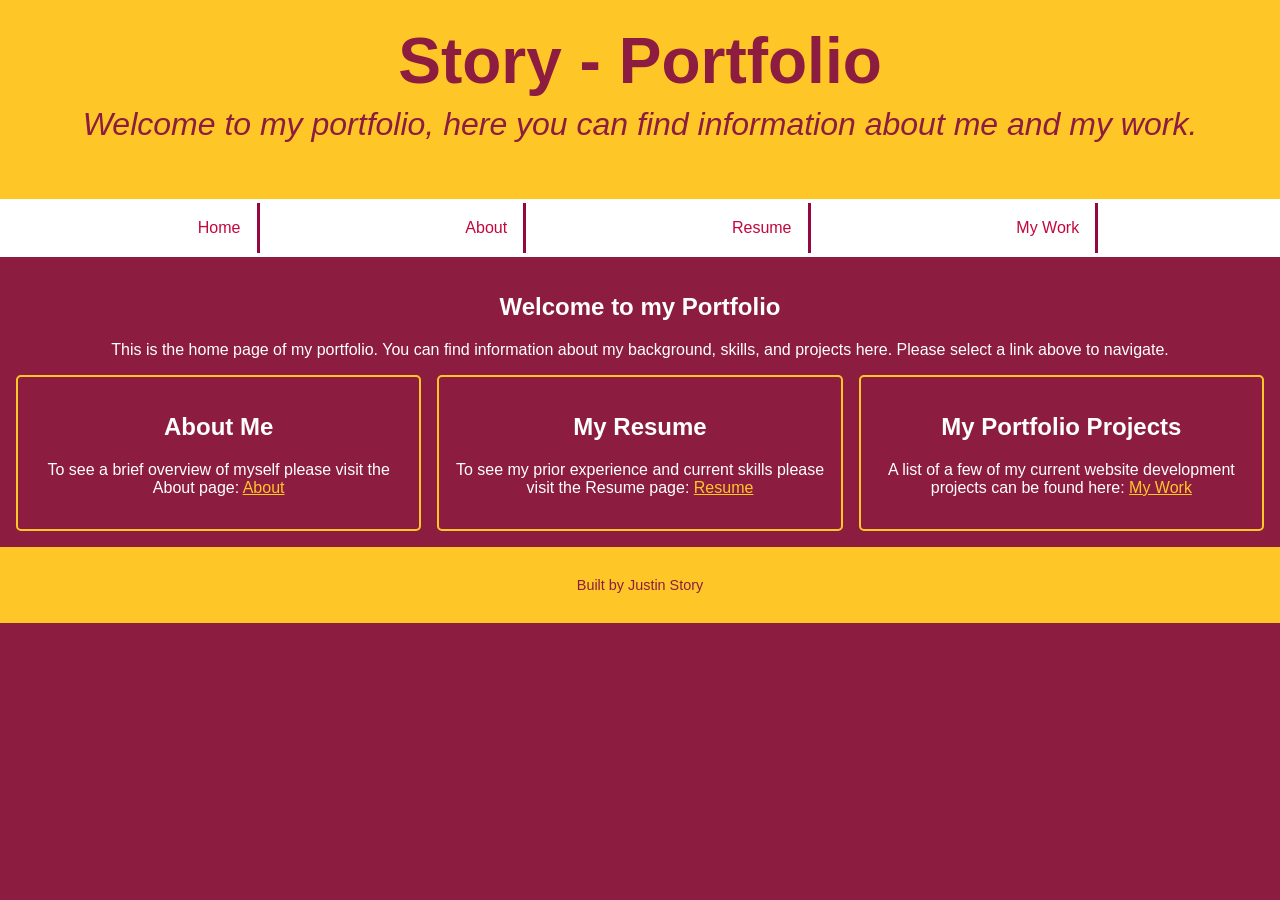
<file: index.html>
<!DOCTYPE html>
<html lang="en">
<head>
    <meta charset="UTF-8">
    <meta name="viewport" content="width=device-width, initial-scale=1.0">
    <link rel="stylesheet" href="styles.css">
    <title>Story - Portfolio</title>
</head>
<body>
    <header>
        <h1>Story - Portfolio</h1>
        <p>Welcome to my portfolio, here you can find information about me and my work.</p>
    </header>
    <nav>
        <ul>
            <li><a href="index.html">Home</a></li>
            <li><a href="about.html">About</a></li>
            <li><a href="resume.html">Resume</a></li>
            <li><a href="mywork.html">My Work</a></li>
        </ul>
    </nav>
    <main>
        <section>
            <h2>Welcome to my Portfolio</h2>
            <p>This is the home page of my portfolio. You can find information about my background, skills, and projects here. Please select a link above to navigate.</p>
        </section>
        <div class="card-row"> 
            <section id="about">
                <h2>About Me</h2>
                <p>To see a brief overview of myself please visit the About page: <a href="about.html">About</a></p>
            </section>
            <section id="resume">
                <h2>My Resume</h2>
                <p>To see my prior experience and current skills please visit the Resume page: <a href="resume.html">Resume</a></p>
                </section>
            <section id="projects">
                <h2>My Portfolio Projects</h2>
                <p>A list of a few of my current website development projects can be found here: <a href="mywork.html">My Work</a></p>
        </div>
    </main>
    <footer>
        <p> Built by Justin Story</p>
    </footer>
</body>
</html>
</file>
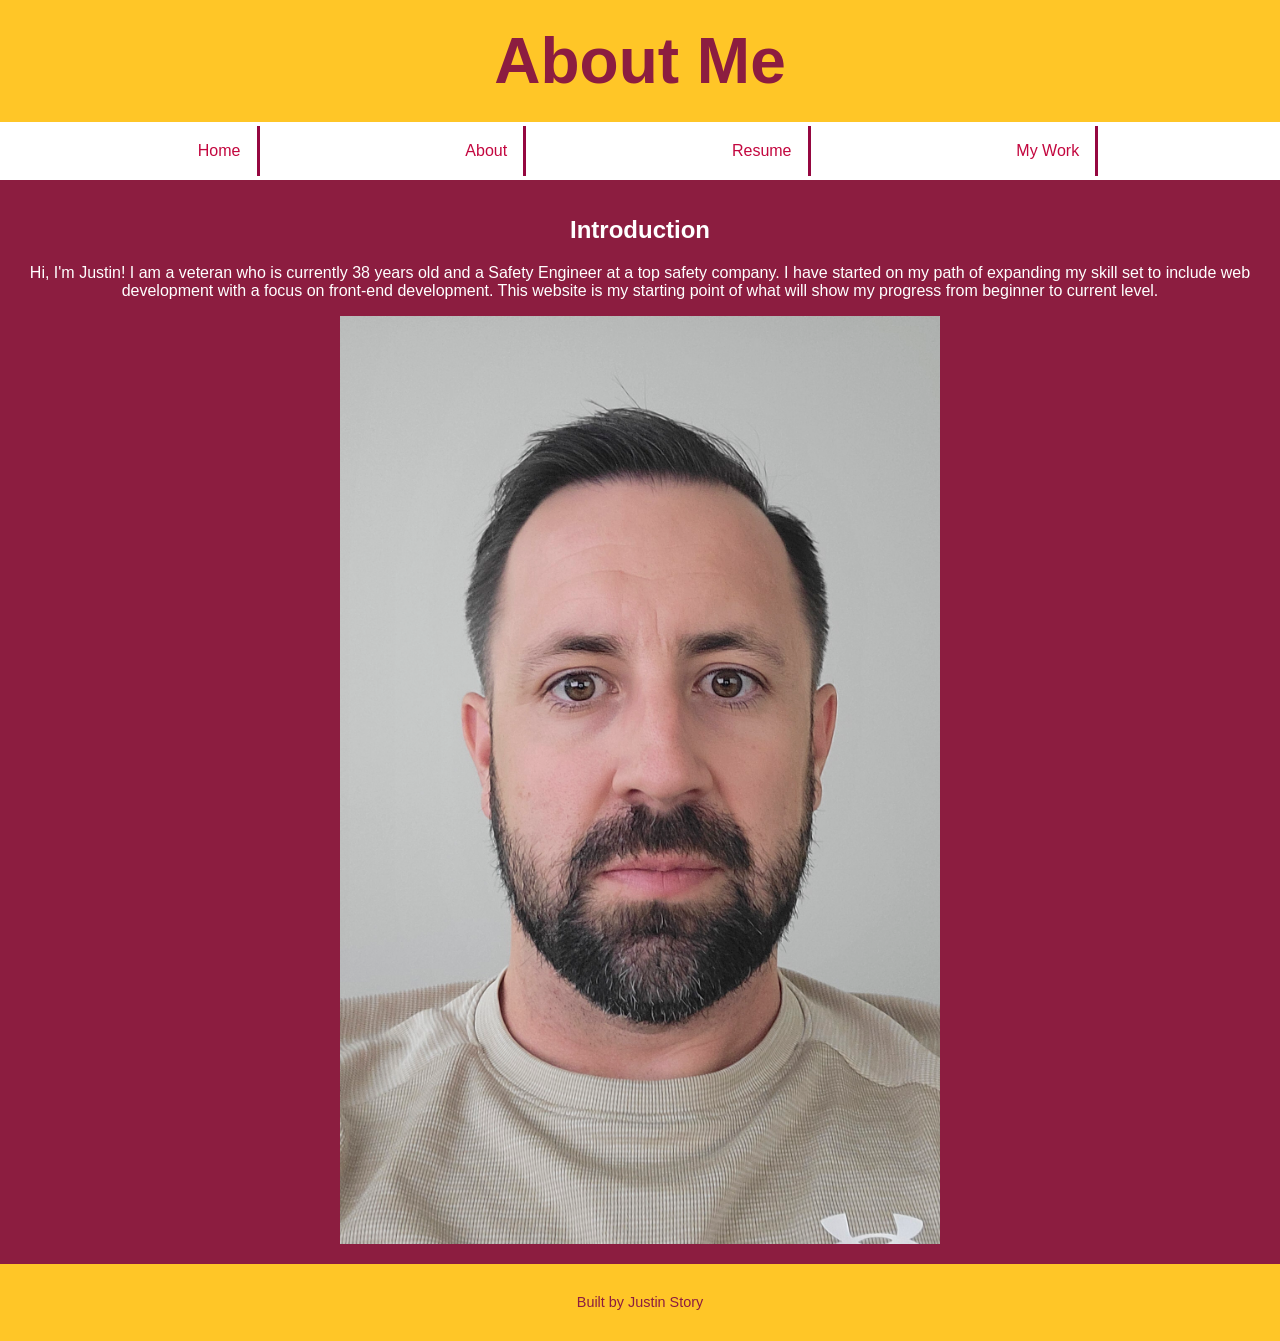
<file: about.html>
<!DOCTYPE html>
<html lang="en">
<head>
    <meta charset="UTF-8">
    <meta name="viewport" content="width=device-width, initial-scale=1.0">
    <link rel="stylesheet" href="styles.css">
    <title>About Me</title>
</head>
<body>
    <header>
        <h1>About Me</h1>
    </header>
    <nav>
         <ul>
            <li><a href="index.html">Home</a></li>
            <li><a href="about.html">About</a></li>
            <li><a href="resume.html">Resume</a></li>
            <li><a href="mywork.html">My Work</a></li>
        </ul>
    </nav>
    <main>
        <section id="about">
        <h2>Introduction</h2>
        <p>Hi, I'm Justin! I am a veteran who is currently 38 years old and a Safety Engineer at a top safety company. I have started on my path of expanding my skill set to include web development with a focus on front-end development. This website is my starting point of what will show my progress from beginner to current level.</p>
        <img src="images/Justin.jpg" alt="Justin Story Photo" style="width:100%;max-width:600px;">
        </section>
    </main>
    <footer>
        <p> Built by Justin Story</p> 
    </footer>
</body>
</html>
</file>
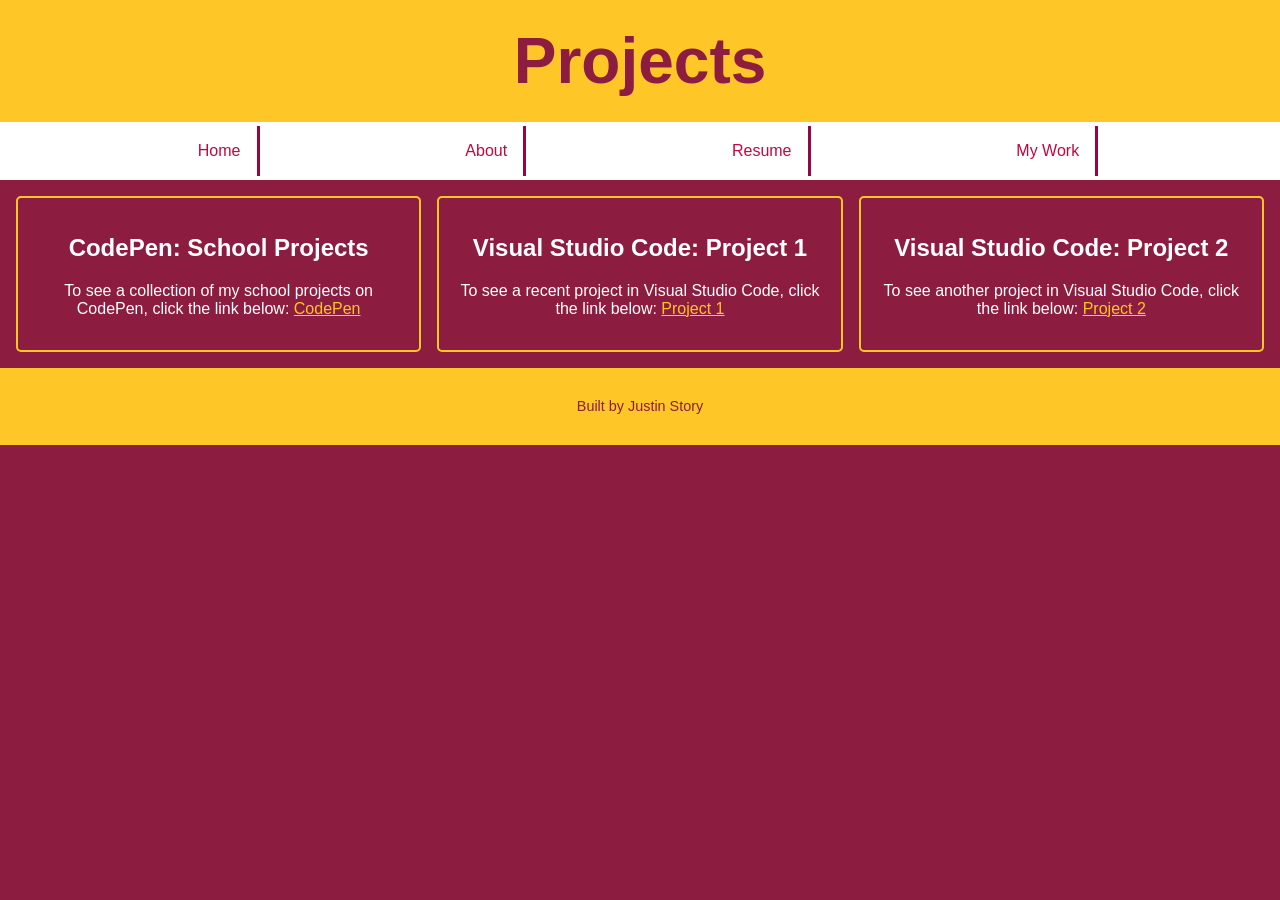
<file: mywork.html>
<!DOCTYPE html>
<html lang="en">
<head>
    <meta charset="UTF-8">
    <meta name="viewport" content="width=device-width, initial-scale=1.0">
    <link rel="stylesheet" href="styles.css">
    <title>My Work</title>
</head>
<body>
    <header>
        <h1>Projects</h1>
    </header>
    <nav>
         <ul>
            <li><a href="index.html">Home</a></li>
            <li><a href="about.html">About</a></li>
            <li><a href="resume.html">Resume</a></li>
            <li><a href="mywork.html">My Work</a></li>
        </ul>
    </nav>
    <main> 
        <div class="card-row"> 
            <section>
                <h2>CodePen: School Projects</h2>
                <p>To see a collection of my school projects on CodePen, click the link below: <a href="https://codepen.io/Justin-Story">CodePen</a></p>
            </section>
            <section>
                <h2>Visual Studio Code: Project 1</h2>
                <p>To see a recent project in Visual Studio Code, click the link below: <a href="https://jstoryasu.github.io/5-Build/">Project 1</a></p>
                </section>
            <section>
                <h2>Visual Studio Code: Project 2</h2>
                <p>To see another project in Visual Studio Code, click the link below: <a href="https://jstoryasu.github.io/Story-4-Build/">Project 2</a>
                </section>
        </div>
    </main>
    <footer>
        <p> Built by Justin Story</p>
    </footer>
</body>
</html>
</file>
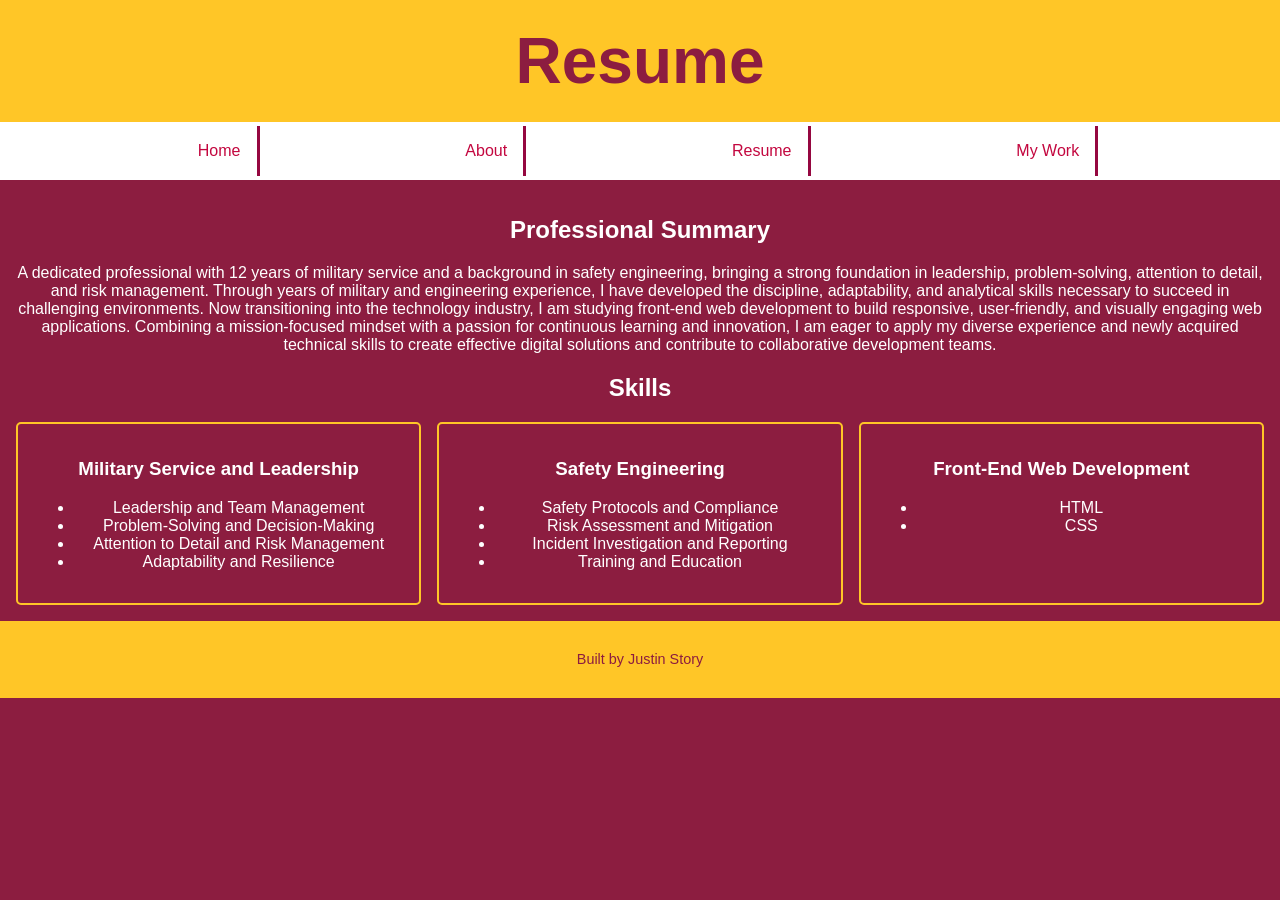
<file: resume.html>
<!DOCTYPE html>
<html lang="en">
<head>
    <meta charset="UTF-8">
    <meta name="viewport" content="width=device-width, initial-scale=1.0">
    <link rel="stylesheet" href="styles.css">
    <title>Resume</title>
</head>
<body>
    <header>
        <h1>Resume</h1>
    </header>
    <nav>
         <ul>
            <li><a href="index.html">Home</a></li>
            <li><a href="about.html">About</a></li>
            <li><a href="resume.html">Resume</a></li>
            <li><a href="mywork.html">My Work</a></li>
        </ul>
    </nav>
    <main>
        <section>
            <h2>Professional Summary</h2>
            <p>A dedicated professional with 12 years of military service and a background in safety engineering, bringing a strong foundation in leadership, problem-solving, attention to detail, and risk management. Through years of military and engineering experience, I have developed the discipline, adaptability, and analytical skills necessary to succeed in challenging environments. Now transitioning into the technology industry, I am studying front-end web development to build responsive, user-friendly, and visually engaging web applications. Combining a mission-focused mindset with a passion for continuous learning and innovation, I am eager to apply my diverse experience and newly acquired technical skills to create effective digital solutions and contribute to collaborative development teams.</p>
        </section>
        <section>
            <h2>Skills</h2>
            <section>
        <div class="card-row">
            <section>
            <h3> Military Service and Leadership</h3>
            <ul>
                <li>Leadership and Team Management</li>
                <li>Problem-Solving and Decision-Making</li>
                <li>Attention to Detail and Risk Management</li>
                <li>Adaptability and Resilience</li>
            </ul>
            </section>
            <section>
            <h3> Safety Engineering</h3>
            <ul>
                <li>Safety Protocols and Compliance</li>
                <li>Risk Assessment and Mitigation</li>
                <li>Incident Investigation and Reporting</li>
                <li>Training and Education</li>
            </ul>
            </section>
            <section>
            <h3> Front-End Web Development</h3>
            <ul>
                <li>HTML</li>
                <li>CSS</li>
            </ul>
        </section>
        </div>    
    </main>
    <footer>
        <p> Built by Justin Story</p> 
    </footer>
</body>
</html>
</file>
<file: styles.css>
/* CSS by Justin Story */
/* Color Palette: 
ASU Maroon: #8C1D40
ASU GOLD: #FFC627
ASU WHITE: #FFFFFF
ASU BLACK: #000000
*/

/* GLOBAL (base) MOBILE FIRST */
body {
    font-family: Arial, sans-serif;
    margin: 0;
    background-color: #8C1D40;
    color: #FFFFFF;
    min-width:500px;
    display: grid;
    grid-template-columns: 1fr;   
}
header{
    background-color: #FFC627;
    text-align: center;
    padding: 1.5rem;
    font-size: 2rem;
}
header h1{
    margin: 0;
    color: #8C1D40;
}
header p {
    font-style: italic;
    margin-top: 0.5rem;
    color: #8C1D40;
}
nav{
    background-color: #FFFFFF;
}
nav ul{
    list-style: none;
    margin: 0;
    padding: 0;
}
nav a{
    display: block;
    padding: 1rem;
    color: #C3073F;
    text-decoration: none;
    border-right: 3px solid #950740;
    margin: .25rem;
}
nav a:hover{
    background-color: #C3073F;
    color: #FFFFFF;
}
main{
    padding: 1rem;
    text-align: center;
}
a{
    color: #FFC627;
}
.card-row section{
        flex: 1;
        padding: 1rem;
        border-radius: 5px;
        border:#FFC627 2px solid;
    }
footer{
    background-color: #FFC627;
    color: #8C1D40;
    text-align: center;
    padding: 1rem;
    font-size: 0.9rem;
}
/*===== Media Query (Medium) =====*/
@media (min-width: 800px) {
    header, nav, footer {
        grid-column: 1 / -1;
    }
    nav ul {
        display: flex;
        justify-content: space-evenly;
        gap:.25rem;
    }
    .card-row{
        display: flex;
        gap: 1rem;
    }
    
    
}
</file>
